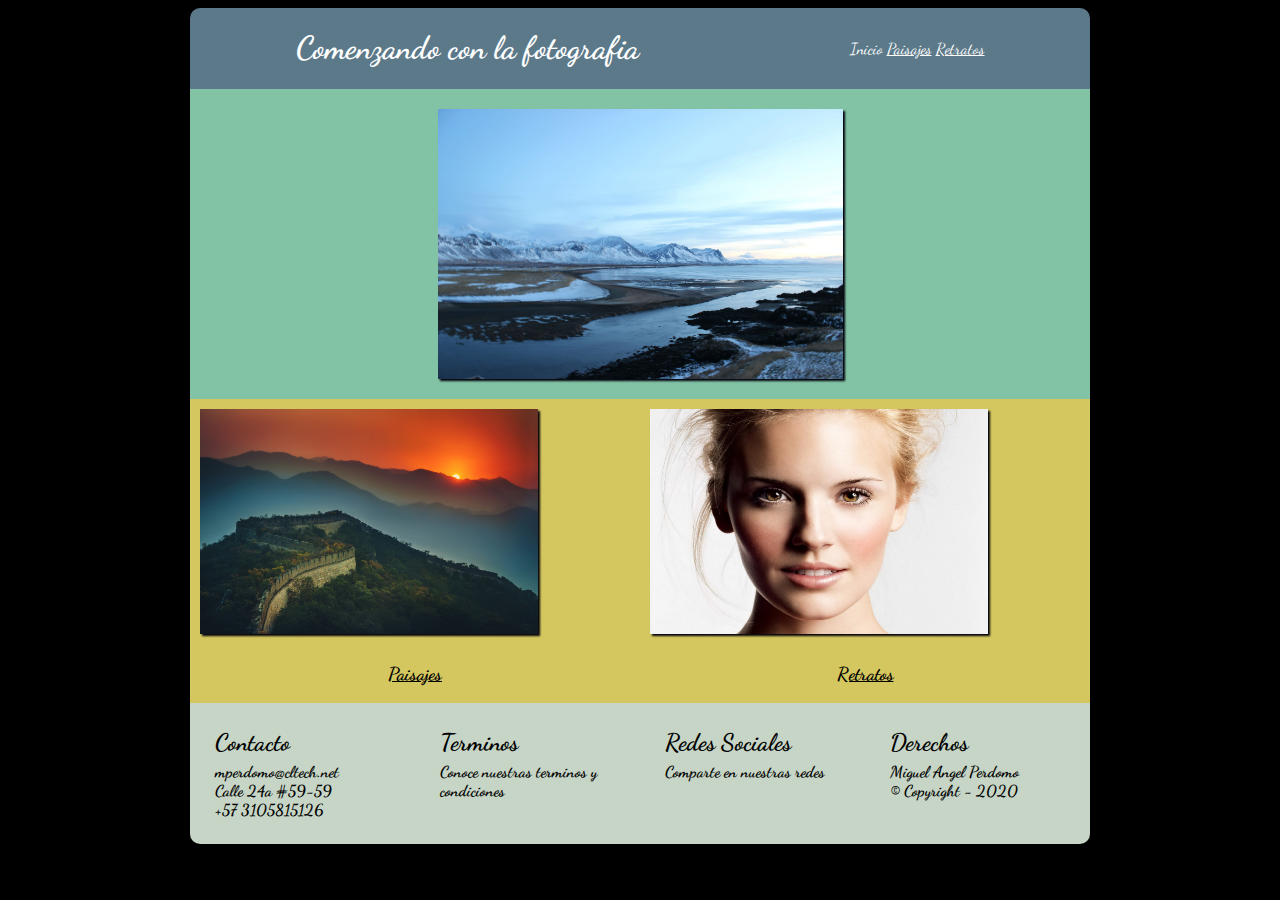
<file: Evaluacion Final/index.html>
<!DOCTYPE html>
<html>
  <head>
    <meta charset="utf-8">
    <link rel="stylesheet" href="css/estilos.css">
    <link href="https://fonts.googleapis.com/css?family=Dancing+Script" rel="stylesheet">
    <title></title>
  </head>
  <body>
    <div class="contenedor">
      <header>
        <nav class="titulo">
          <h1>Comenzando con la fotografia</h1>
        </nav>
        <nav class="menu">
          <a href="index.html" class="seleccion">Inicio</a>
          <a href="paisajes.html">Paisajes</a>
          <a href="retratos.html" >Retratos</a>
        </nav>
      </header>
      <div class="imagenCentral">
        <img src="img/imgCentral.jpg">
      </div>
      <div class="imagenSecundaria">
        <div class="imagenSecundariaDetalle">
          <img id="imgPaisaje" src="img/imgSecundaria1.jpg" alt="">
          <h3>
            <a href="paisajes.html">Paisajes</a>
          </h3>
        </div>
        <div class="imagenSecundariaDetalle">
          <img id="imgRetrato" src="img/imgSecundaria2.jpg" alt="">
          <h3>
            <a href="retratos.html">Retratos</a>
          </h3>
        </div>
      </div>
      <footer>
        <div>
          <h2 class="titleFooter">Contacto</h2>
          <h4 class="infoFooter">mperdomo@cltech.net<br>Calle 24a #59-59<br>+57 3105815126</h4>
        </div>
        <div>
          <h2 class="titleFooter">Terminos</h2>
          <h4 class="infoFooter">Conoce nuestras terminos y condiciones</h4>
        </div>
        <div>
          <h2 class="titleFooter">Redes Sociales</h2>
          <h4 class="infoFooter">Comparte en nuestras redes</h4>
        </div>
        <div>
          <h2 class="titleFooter">Derechos</h2>
          <h4 class="infoFooter">Miguel Angel Perdomo<br>&copy; Copyright - 2020</h4>
        </div>
      </footer>
    </div>
  </body>
</html>
</file>
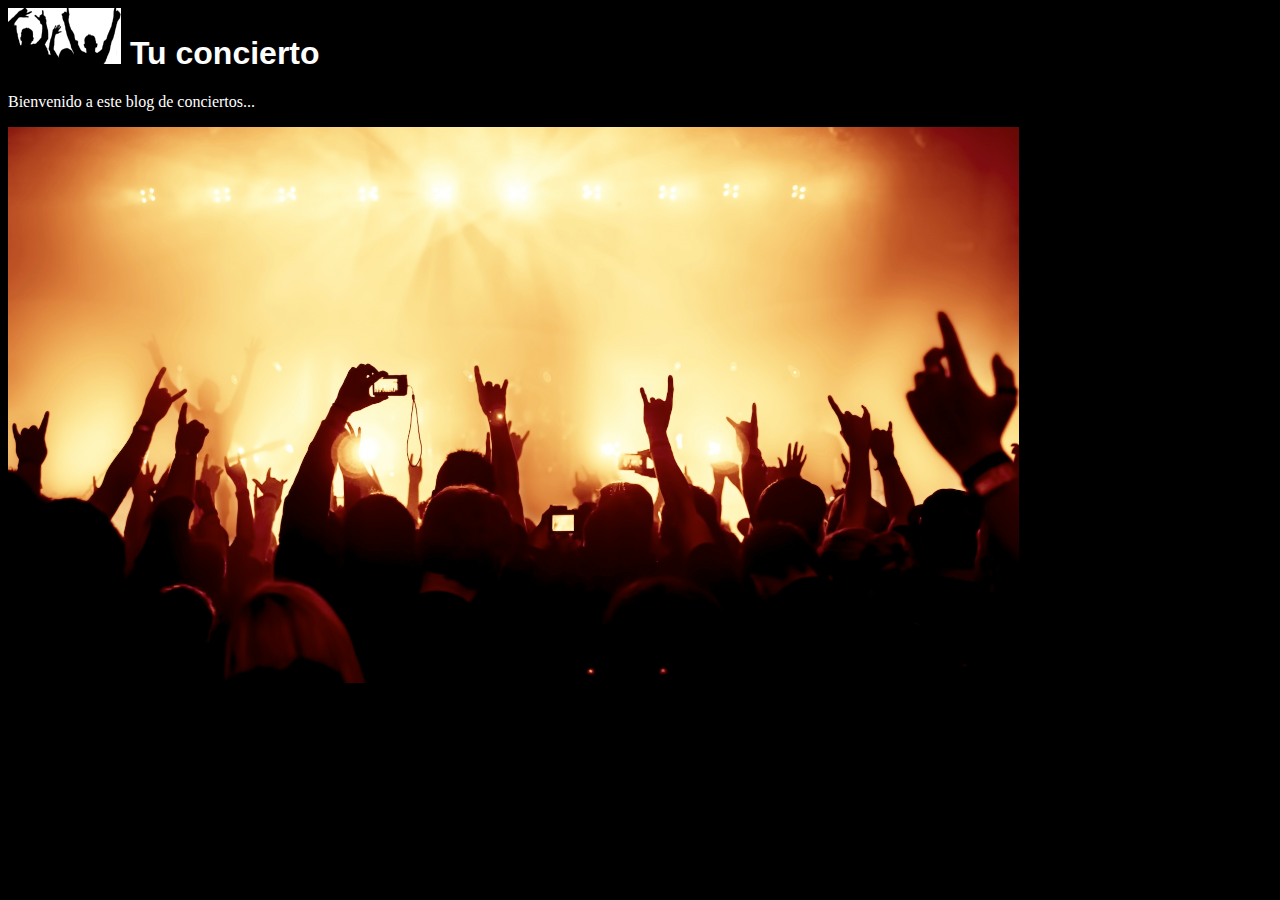
<file: Unidad 1 Introduccion/Leccion 2 Como funciona y sintaxis/Ejercicio 1/index.html>
<html>
	<head>
		<title>HTML Base</title>
		<link rel="stylesheet" href="css/estilos.css">
		<style>
			h1
			{
				font-family: arial;
			}
		</style>
	</head>
	<body>
		<h1 ><img style="background-color: white" src="images/concert_logo.png" alt="Logo"> Tu concierto</h1>
		<p>
			Bienvenido a este blog de conciertos...
		</p>
		<img style="width: 80%" src="images/concert.jpg" alt="Concierto" width="80%">
	</body>
</html>
</file>
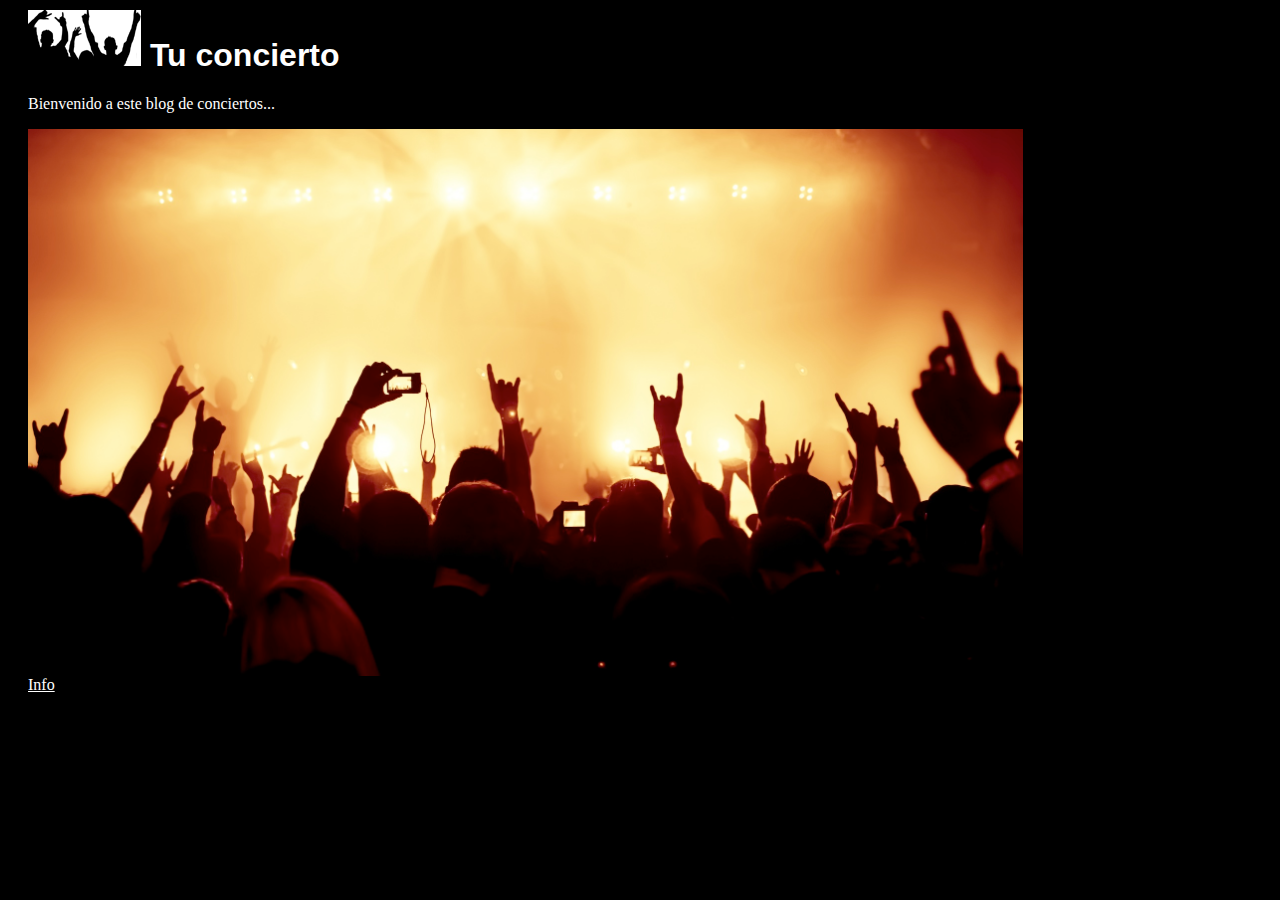
<file: Unidad 1 Introduccion/Leccion 2 Como funciona y sintaxis/Ejercicio 2/index.html>
<html>
	<head>
		<title>HTML Base</title>
		<link rel="stylesheet" href="stylesheets/styles.css">
	</head>
	<body>
		<div>
			<h1><img src="images/concert_logo.png" alt="Logo" style="background-color: white"> Tu concierto</h1>
			<p>
				Bienvenido a este blog de conciertos...
			</p>
			<img src="images/concert.jpg" alt="Concierto" style="width: 80%">
			<br>
			<a href="mailto:info@tuconcierto.com">Info</a>
		</div>
	</body>
</html>
</file>
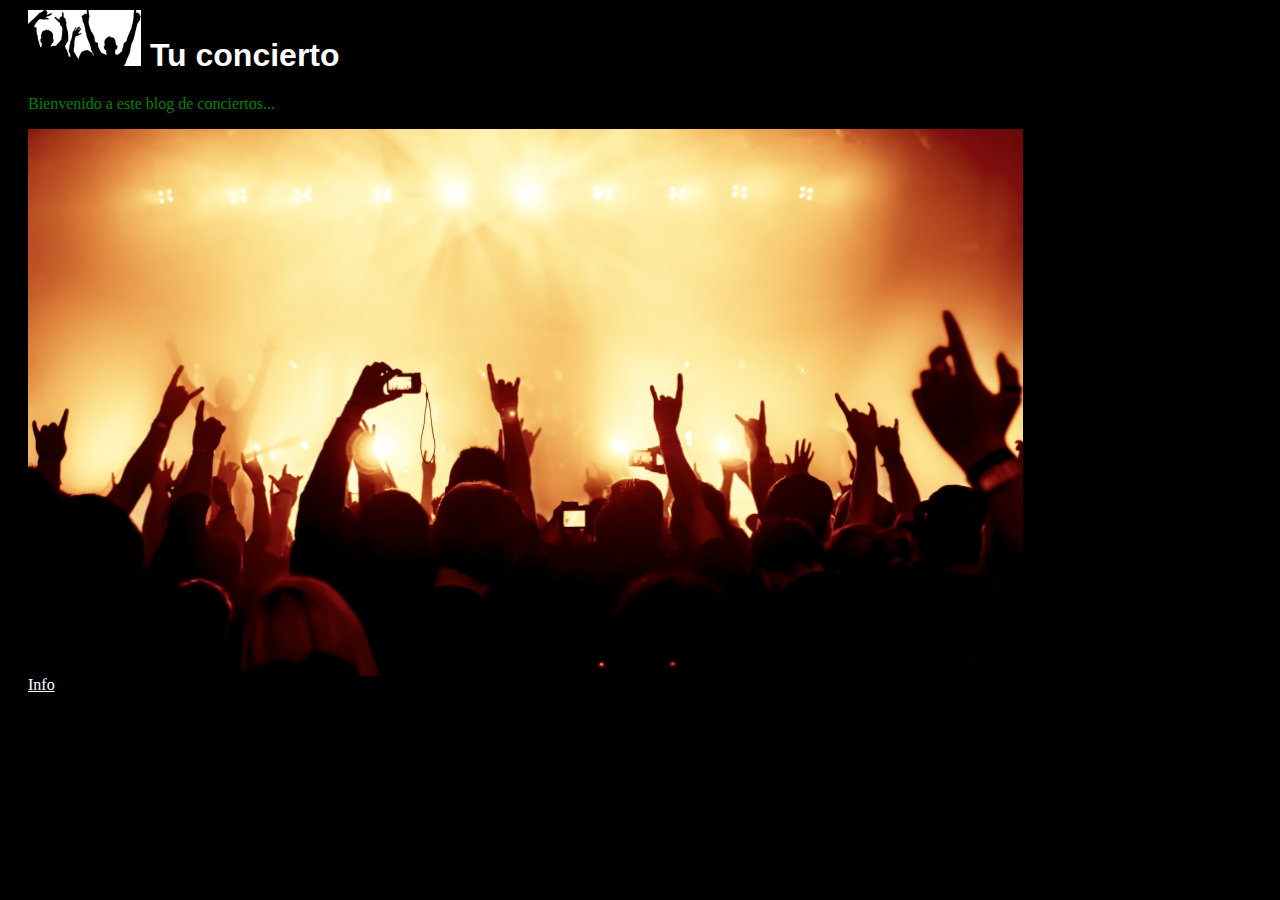
<file: Unidad 1 Introduccion/Leccion 2 Como funciona y sintaxis/Ejercicio 3/index.html>
<html>
	<head>
		<title>HTML Base</title>
		<link rel="stylesheet" href="css/estilos.css">
	</head>
	<body>
		<div>
			<h1><img src="images/concert_logo.png" alt="Logo" style="background-color: white"> Tu concierto</h1>
			<p>
				Bienvenido a este blog de conciertos...
			</p>
			<img src="images/concert.jpg" alt="Concierto" style="width: 80%">

			<br>
			<a href="mailto:info@tuconcierto.com">Info</a>
		</div>
	</body>
</html>
</file>
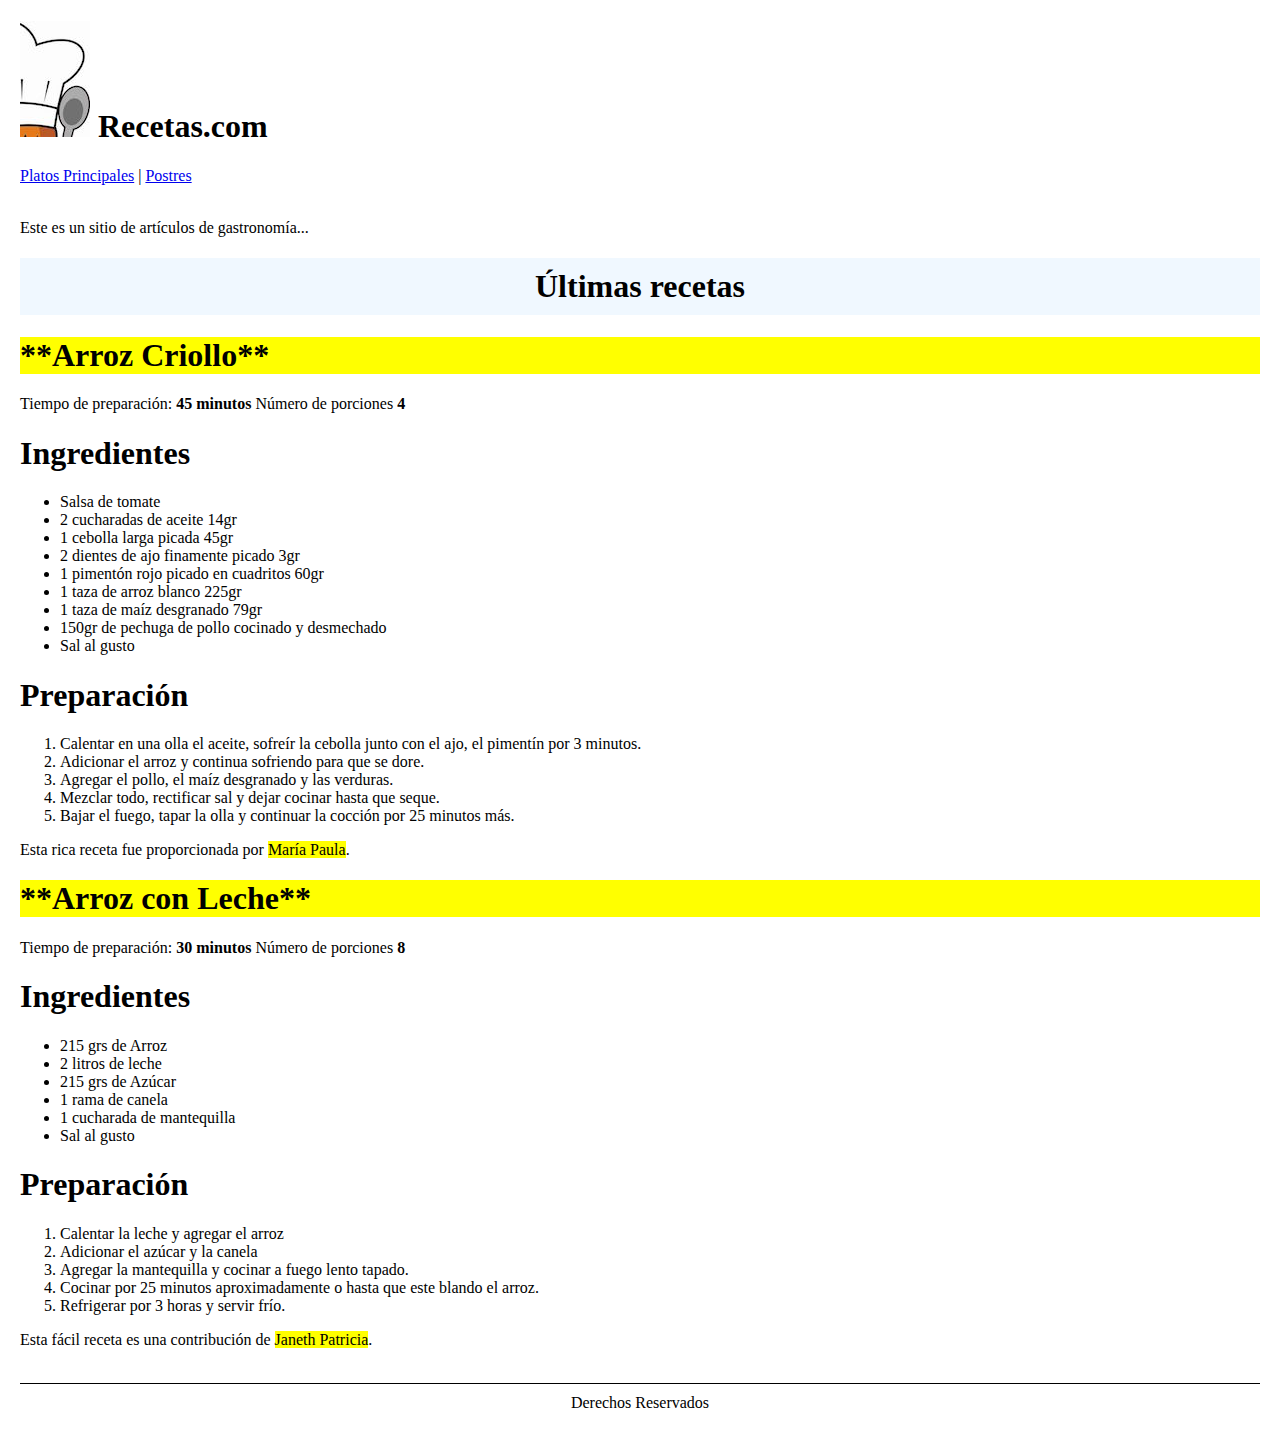
<file: Unidad 1 Introduccion/Leccion 3 Selectores/Ejercicio 1/index.html>
<!doctype html>
<html>
<head>
	<title>Recetas</title>
	<link rel="stylesheet" href="css/estilos.css">
</head>
<body>
<header>
	<h1>
		<img src="imagenes/recetas.jpg" alt=""> Recetas.com
	</h1>
</header>
<navbar id="menu-principal">
	<a href="platos_principales.html">Platos Principales</a>
	|
	<a href="postres.html">Postres</a>
</navbar>
<br>
<br>
<p>
	Este es un sitio de art&iacute;culos de gastronom&iacute;a...
</p>
<section>
	<h1 class="titulo">&Uacute;ltimas recetas</h1>
	<article>
		<h1 class="resaltado">**Arroz Criollo**</h1>
		<p>
			Tiempo de preparaci&oacute;n: <strong>45 minutos</strong>

			N&uacute;mero de porciones <strong>4</strong>
		<h1><strong>Ingredientes</strong> </h1>
		<ul>
			<li> Salsa de tomate </li>
			<li> 2 cucharadas de aceite 14gr </li>
			<li> 1 cebolla larga picada 45gr </li>
			<li> 2 dientes de ajo finamente picado 3gr </li>
			<li> 1 piment&oacute;n rojo picado en cuadritos 60gr </li>
			<li> 1 taza de arroz blanco 225gr </li>
			<li> 1 taza de ma&iacute;z desgranado 79gr </li>
			<li> 150gr de pechuga de pollo cocinado y desmechado </li>
			<li> Sal al gusto </li>
		</ul>

		<h1> <strong>Preparaci&oacute;n</strong></h1>
		<ol>
			<li> Calentar en una olla el aceite, sofre&iacute;r la cebolla junto con el ajo, el piment&iacute;n por 3 minutos. </li>
			<li> Adicionar el arroz y continua sofriendo para que se dore. </li>
			<li> Agregar el pollo, el ma&iacute;z desgranado y las verduras. </li>
			<li> Mezclar todo, rectificar sal y dejar cocinar hasta que seque. </li>
			<li> Bajar el fuego, tapar la olla y continuar la cocci&oacute;n por 25 minutos m&aacute;s. </li>
		</ol>
		</p>
		<p> Esta rica receta fue proporcionada por <span class="resaltado">Mar&iacute;a Paula</span>. </p>
	</article>
	<article>
		<p>
		<h1 class="resaltado">**Arroz con Leche**</h1>
		<p>
			Tiempo de preparaci&oacute;n: <strong>30 minutos</strong>

			N&uacute;mero de porciones <strong>8</strong>
		<h1><strong>Ingredientes</strong> </h1>
		<ul>
			<li> 215 grs de Arroz </li>
			<li> 2 litros de leche </li>
			<li> 215 grs de Azúcar </li>
			<li> 1 rama de canela </li>
			<li> 1 cucharada de mantequilla </li>
			<li> Sal al gusto </li>
		</ul>

		<h1> <strong>Preparaci&oacute;n</strong></h1>
		<ol>
			<li> Calentar la leche y agregar el arroz </li>
			<li> Adicionar el azúcar y la canela </li>
			<li> Agregar la mantequilla y cocinar a fuego lento tapado. </li>
			<li> Cocinar por 25 minutos aproximadamente o hasta que este blando el arroz. </li>
			<li> Refrigerar por 3 horas y servir frío. </li>
		</ol>
		</p>
		<p> Esta f&aacute;cil receta es una contribuci&oacute;n de <span class="resaltado">Janeth Patricia</span>. </p>
		</p>
	</article>
</section>
<br>
<footer>
	Derechos Reservados
</footer>
</body>
</html>
</file>
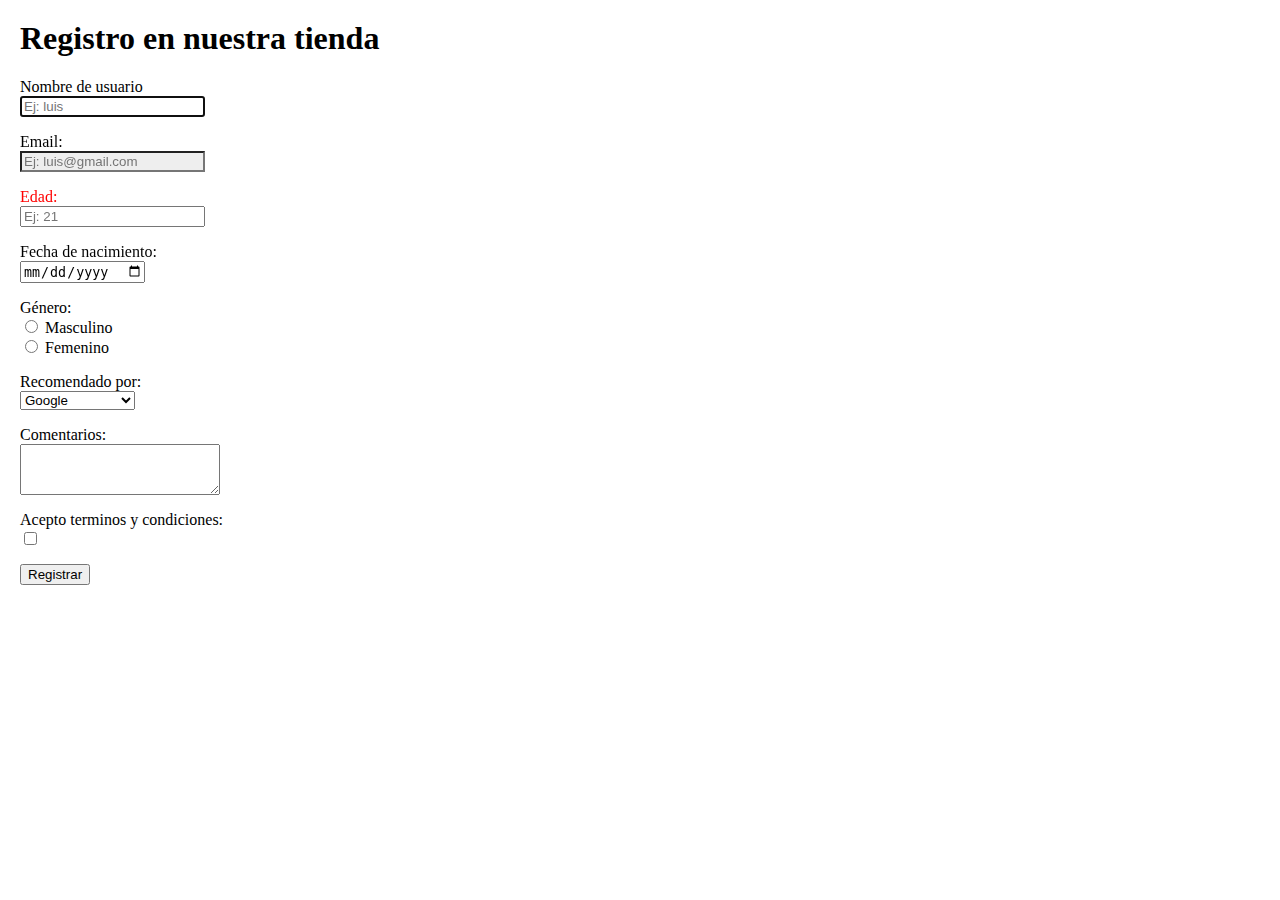
<file: Unidad 1 Introduccion/Leccion 3 Selectores/Ejercicio 2/index.html>
<html>
<head>
	<title>HTML Base</title>
	<link rel="stylesheet" href="css/estilos.css">
</head>
<body>
<h1>Registro en nuestra tienda</h1>
<form action="">
	<p>
		<label for="username">Nombre de usuario</label>
		<br>
		<input type="text" name="username" placeholder="Ej: luis" autofocus required>
	</p>
	<p>
		<label for="email">Email: </label>
		<br>
		<input type="email" name="email" placeholder="Ej: luis@gmail.com" required>
	</p>
	<p>
		<label for="age">Edad: </label>
		<br>
		<input type="number" name="age" placeholder="Ej: 21" required>
	</p>
	<p>
		<label for="dob">Fecha de nacimiento: </label>
		<br>
		<input type="date" name="dob" placeholder="Ej: 21" >
	</p>
	<p>
		<label for="genre">G&eacute;nero: </label>
		<br>
		<input type="radio" name="genre"> Masculino
		<br>
		<input type="radio" name="genre"> Femenino
	</p>
	<p>
		<label for="recommend">Recomendado por: </label>
		<br>
		<select name="recommend">
			<option value="1">Google</option>
			<option value="1">Amigo</option>
			<option value="1">Redes Sociales</option>
		</select>
	</p>
	<p>
		<label for="comment">Comentarios: </label>
		<br>
		<textarea name="comment" id="" cols="30" rows="3"></textarea>
	</p>

	<p>
		<label for="accept">Acepto terminos y condiciones: </label>
		<br>
		<input type="checkbox" name="accept">
	</p>

	<p>
		<input type="submit" value="Registrar">
	</p>
</form>

</body>
</html>
</file>
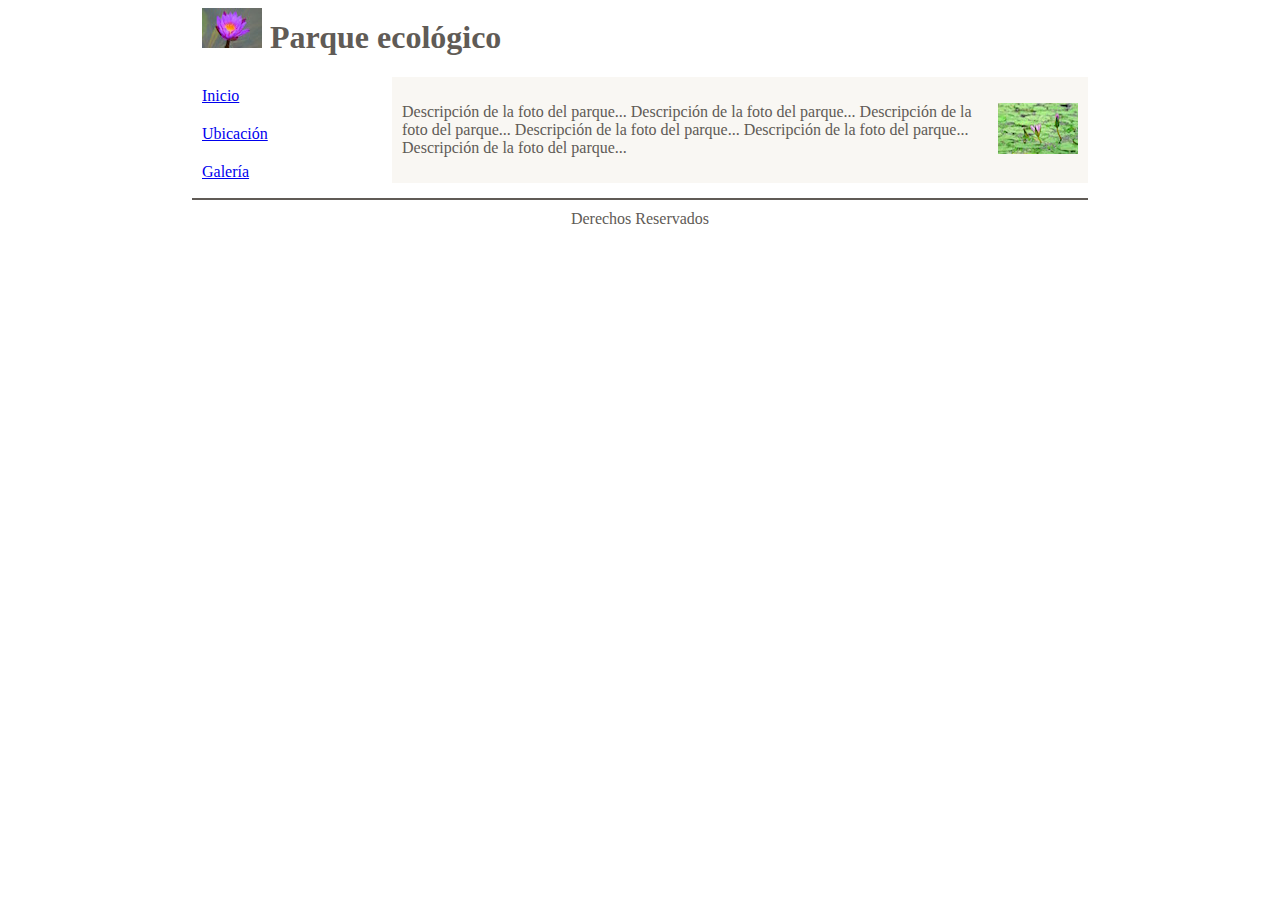
<file: Unidad 2 Propiedades CSS/Leccion 2 Flujo y posicionamiento de cajas/Ejercicio 1/index.html>
<html>
<head>
	<title>Parque</title>
	<link rel="stylesheet" href="css/estilos.css">
</head>
<body>
<header>
	<h1>
		<img src="imagenes/imagen1.jpg" alt=""> Parque ecol&oacute;gico
	</h1>
</header>
<navbar id="menu-principal">
	<ul>
		<li><a href="#">Inicio</a></li>
		<li><a href="#">Ubicaci&oacute;n</a></li>
		<li><a href="#">Galer&iacute;a</a></li>
	</ul>
</navbar>
<section id="contenido">

	<p>
		<img src="imagenes/imagen2.jpg" alt="">
		Descripci&oacute;n de la foto del parque...
		Descripci&oacute;n de la foto del parque...
		Descripci&oacute;n de la foto del parque...
		Descripci&oacute;n de la foto del parque...
		Descripci&oacute;n de la foto del parque...
		Descripci&oacute;n de la foto del parque...
	</p>

</section>

<footer>
	Derechos Reservados
</footer>
</body>
</html>
</file>
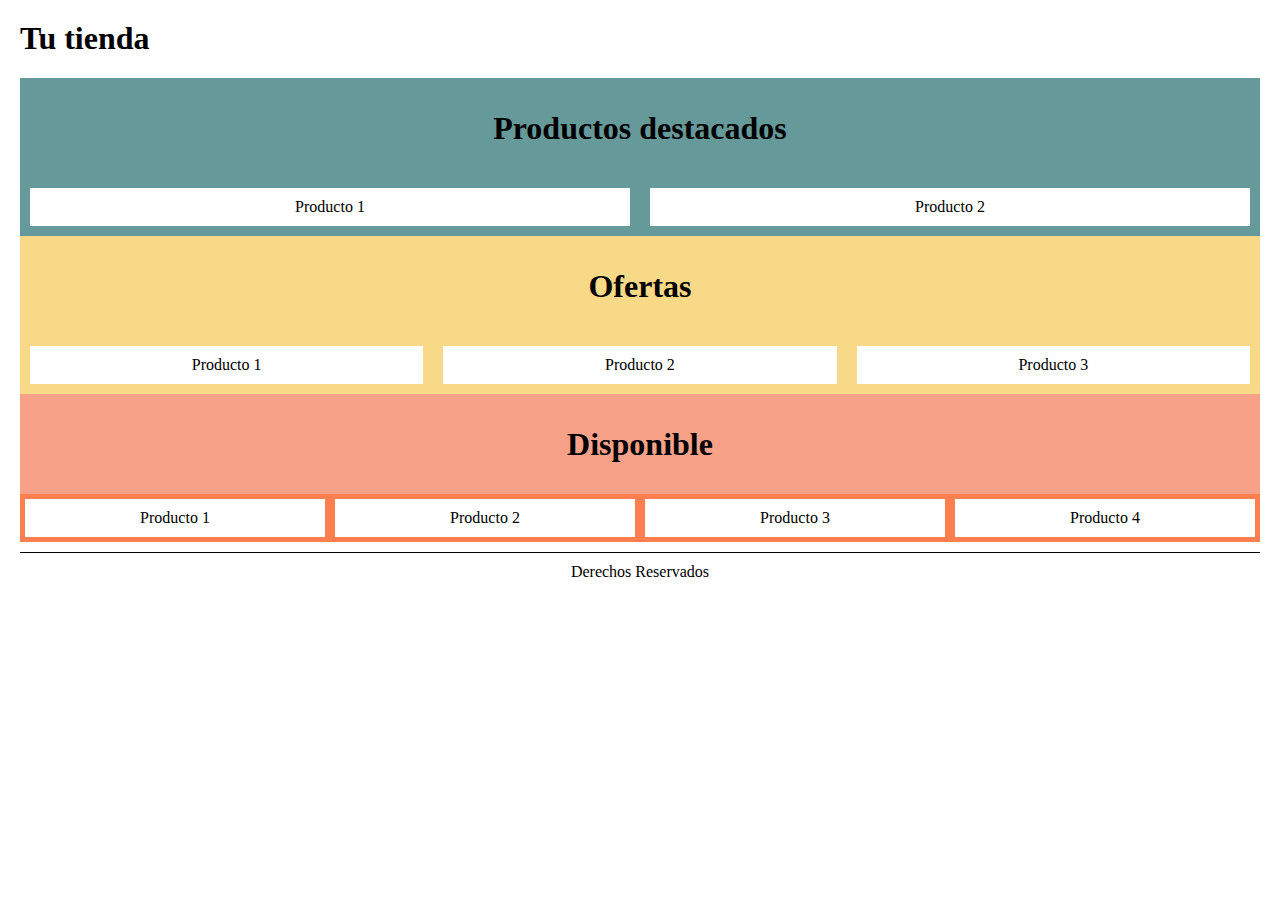
<file: Unidad 2 Propiedades CSS/Leccion 2 Flujo y posicionamiento de cajas/Ejercicio 2/index.html>
<html>
<head>
	<title>Tienda</title>
	<link rel="stylesheet" href="css/estilos.css">
</head>
<body>
<header>
	<h1>
		Tu tienda
	</h1>
</header>
<section id="contenido">
	<section id="destacados">
		<h1>Productos destacados</h1>
		<div class="contenedor">
			<div>
				Producto 1
			</div>
			<div>
				Producto 2
			</div>
		</div>
	</section>
	<section id="ofertas">
		<h1>Ofertas</h1>
		<div class="contenedor">
			<div>
				Producto 1
			</div>
			<div>
				Producto 2
			</div>
			<div>
				Producto 3
			</div>
		</div>
	</section>
	<section id="disponible">
		<h1>Disponible</h1>
		<div class="contenedor">
			<div>
				Producto 1
			</div>
			<div>
				Producto 2
			</div>
			<div>
				Producto 3
			</div>
			<div>
				Producto 4
			</div>

		</div>
	</section>
</section>
<footer>
	Derechos Reservados
</footer>
</body>
</html>
</file>
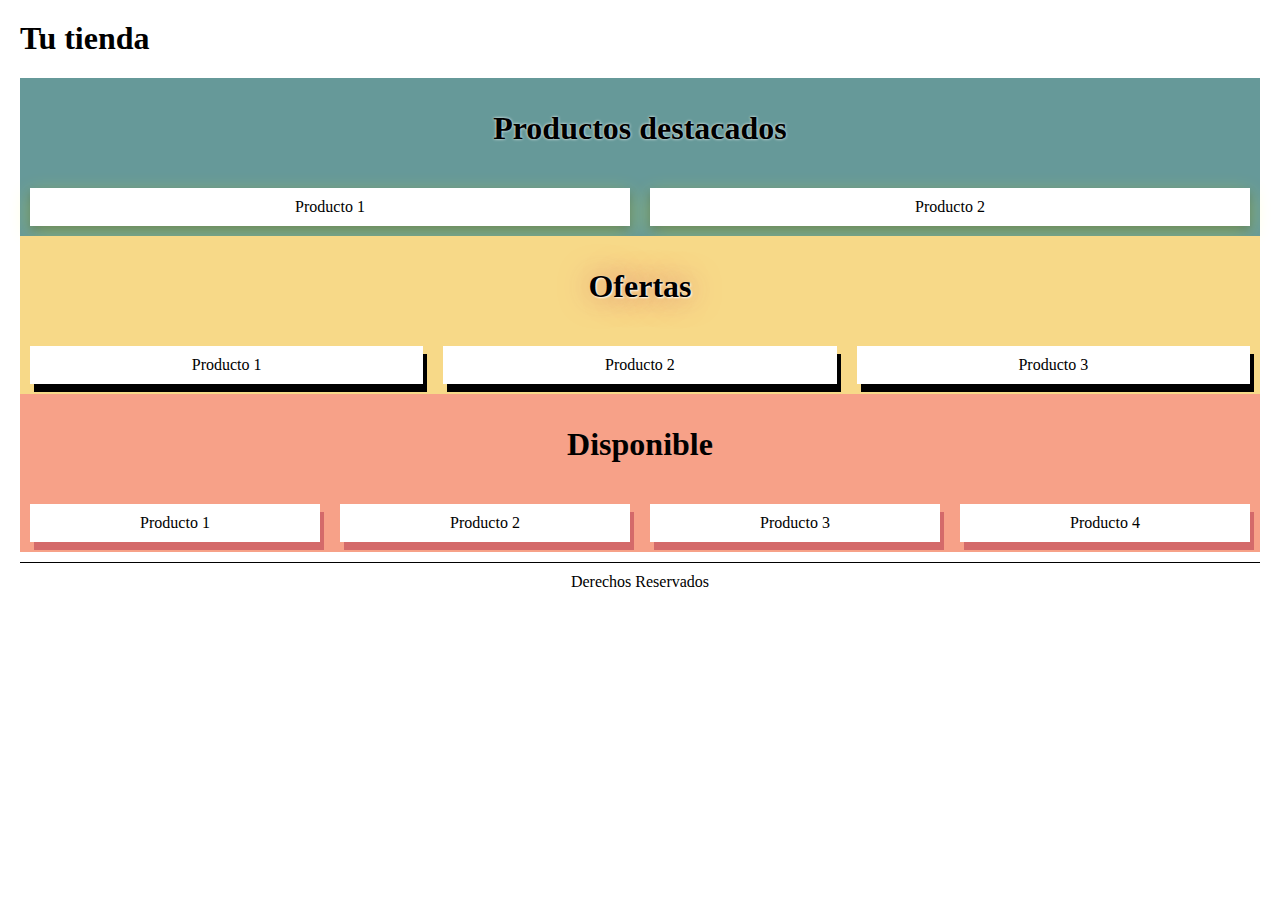
<file: Unidad 2 Propiedades CSS/Leccion 3 Propiedades de texto y de fuente/Ejercicio 2/index.html>
<html>
<head>
	<title>Tienda</title>
	<link rel="stylesheet" href="css/estilos.css">
</head>
<body>
<header>
	<h1>
		Tu tienda
	</h1>
</header>
<section id="contenido">
	<section id="destacados">
		<h1>Productos destacados</h1>
		<div class="contenedor">
			<div>
				Producto 1
			</div>
			<div>
				Producto 2
			</div>
		</div>
	</section>
	<section id="ofertas">
		<h1>Ofertas</h1>
		<div class="contenedor">
			<div>
				Producto 1
			</div>
			<div>
				Producto 2
			</div>
			<div>
				Producto 3
			</div>
		</div>
	</section>
	<section id="disponible">
		<h1>Disponible</h1>
		<div class="contenedor">
			<div>
				Producto 1
			</div>
			<div>
				Producto 2
			</div>
			<div>
				Producto 3
			</div>
			<div>
				Producto 4
			</div>
		</div>
	</section>
</section>
<footer>
	Derechos Reservados
</footer>
</body>
</html>
</file>
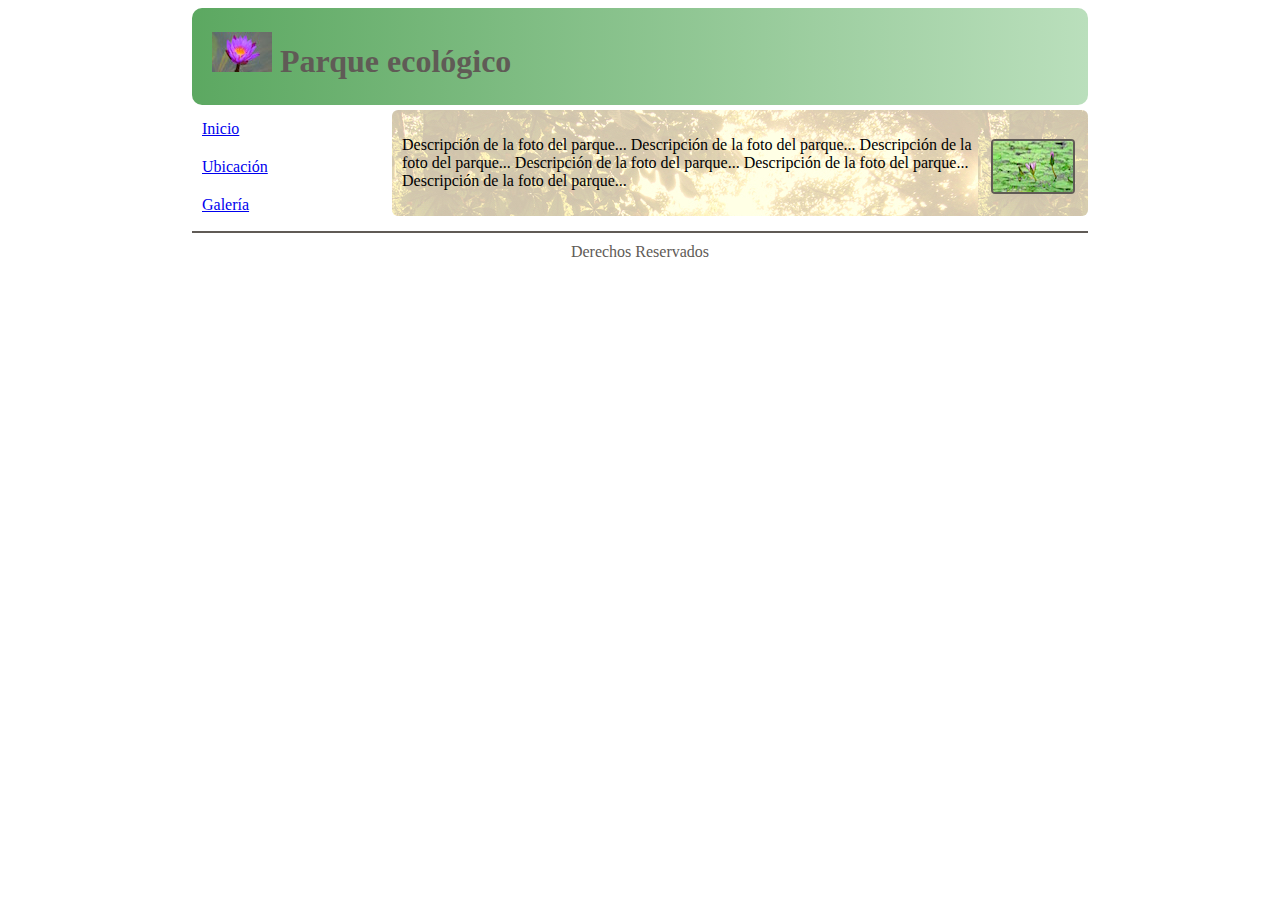
<file: Unidad 2 Propiedades CSS/Leccion 4 Propiedades de visualizacion y organizacion/Ejercicio 1 Solucion/index.html>
<html>
<head>
	<title>Parque</title>
	<link rel="stylesheet" href="css/estilos.css">
</head>
<body>
<header>
	<h1>
		<img src="imagenes/imagen1.jpg" alt=""> Parque ecol&oacute;gico
	</h1>
</header>
<navbar id="menu-principal">
	<ul>
		<li><a href="#">Inicio</a></li>
		<li><a href="#">Ubicaci&oacute;n</a></li>
		<li><a href="#">Galer&iacute;a</a></li>
	</ul>
</navbar>
<section id="contenido">

	<p>
		<img src="imagenes/imagen2.jpg" alt="">
		Descripci&oacute;n de la foto del parque...
		Descripci&oacute;n de la foto del parque...
		Descripci&oacute;n de la foto del parque...
		Descripci&oacute;n de la foto del parque...
		Descripci&oacute;n de la foto del parque...
		Descripci&oacute;n de la foto del parque...
	</p>

</section>

<footer>
	Derechos Reservados
</footer>
</body>
</html>
</file>
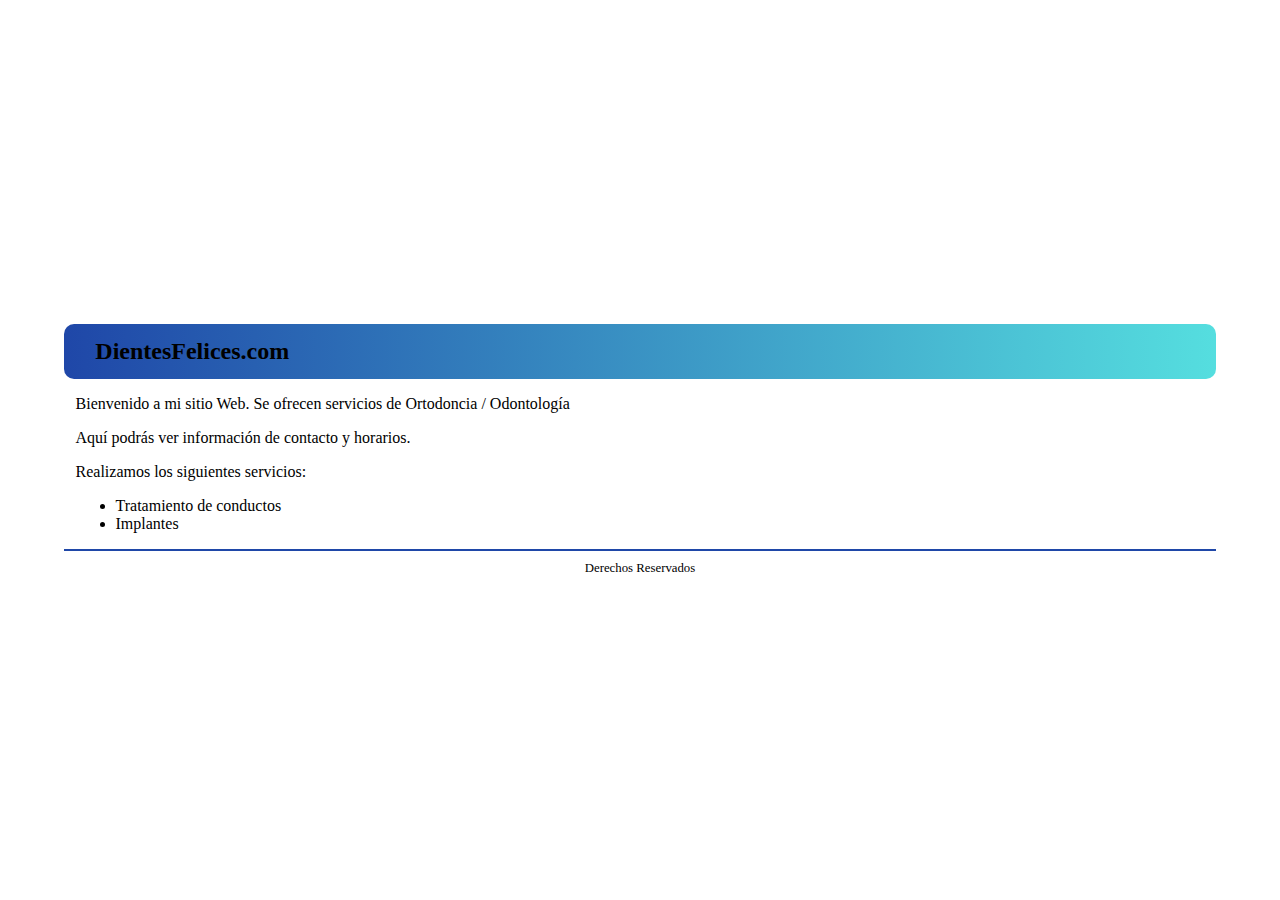
<file: Unidad 3 CSS adaptativo/Leccion 1 Diseño web adaptativo/Ejercicio 1/index.html>
<html>
<head>
	<title>DientesFelices</title>
	<link rel="stylesheet" href="css/estilos.css">
	<meta charset="utf-8">
</head>
<body>
<header>
	<h1>
		DientesFelices.com
	</h1>
</header>
<section id="contenido">
	<p>Bienvenido a mi sitio Web. Se ofrecen servicios de Ortodoncia / Odontología</p>
	<p>Aquí podrás ver información de contacto y horarios.</p>
	<p>
		Realizamos los siguientes servicios:
		<ul>
	<li>Tratamiento de conductos</li>
	<li>Implantes</li>
</ul>
	</p>
</section>

<footer>
	Derechos Reservados
</footer>
</body>
</html>
</file>
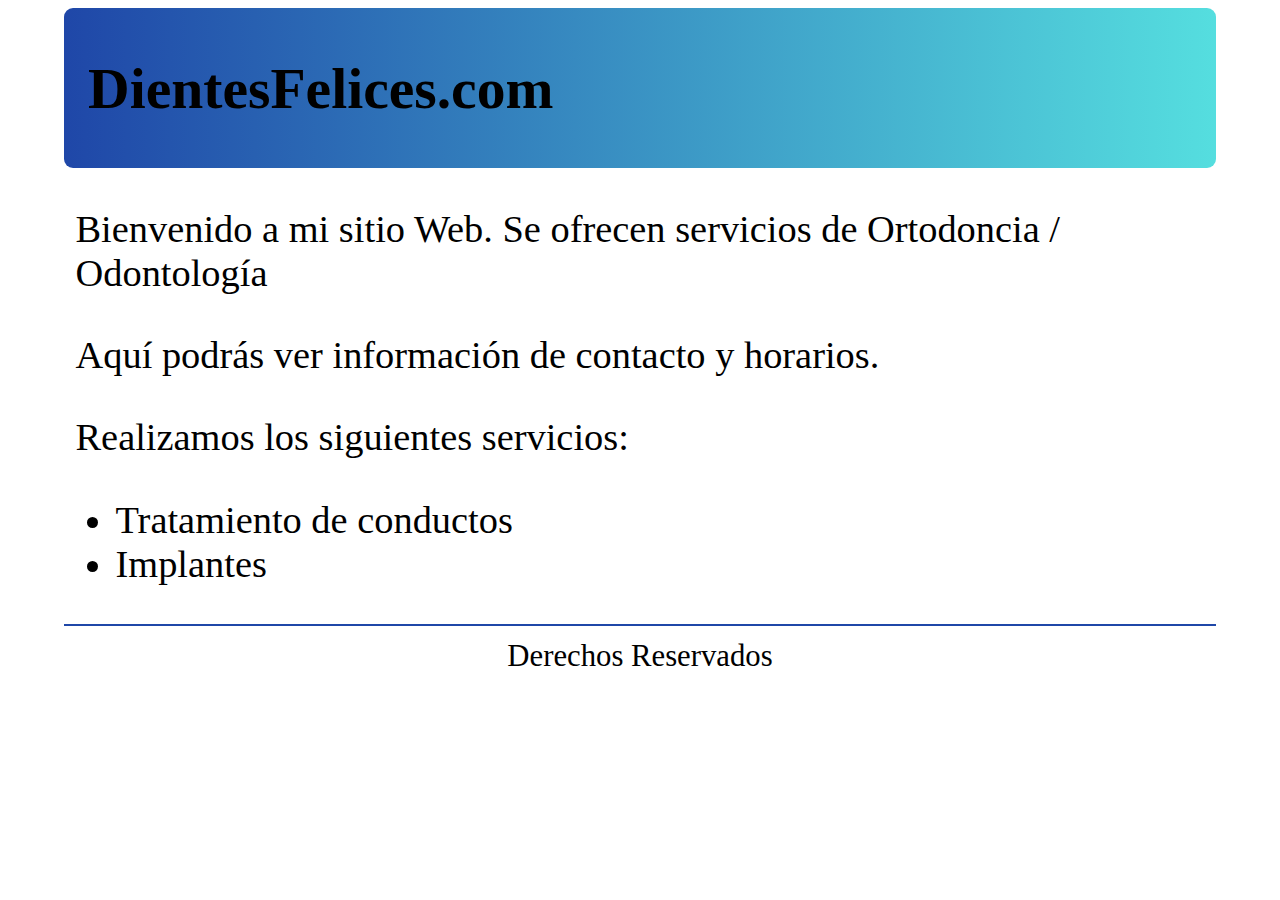
<file: Unidad 3 CSS adaptativo/Leccion 2 Uso del viewport/Ejercicio 1/index.html>
<html>
<head>
	<title>DientesFelices</title>
	<link rel="stylesheet" href="css/estilos.css">
	<meta charset="utf-8">
	<meta name="viewport" content="width=device-width, initial-scale=1.0">
</head>
<body>
<header>
	<h1>
		DientesFelices.com
	</h1>
</header>
<section id="contenido">
	<p>Bienvenido a mi sitio Web. Se ofrecen servicios de Ortodoncia / Odontología</p>
	<p>Aquí podrás ver información de contacto y horarios.</p>
	<p>
		Realizamos los siguientes servicios:
		<ul>
	<li>Tratamiento de conductos</li>
	<li>Implantes</li>
</ul>
	</p>
</section>

<footer>
	Derechos Reservados
</footer>
</body>
</html>
</file>
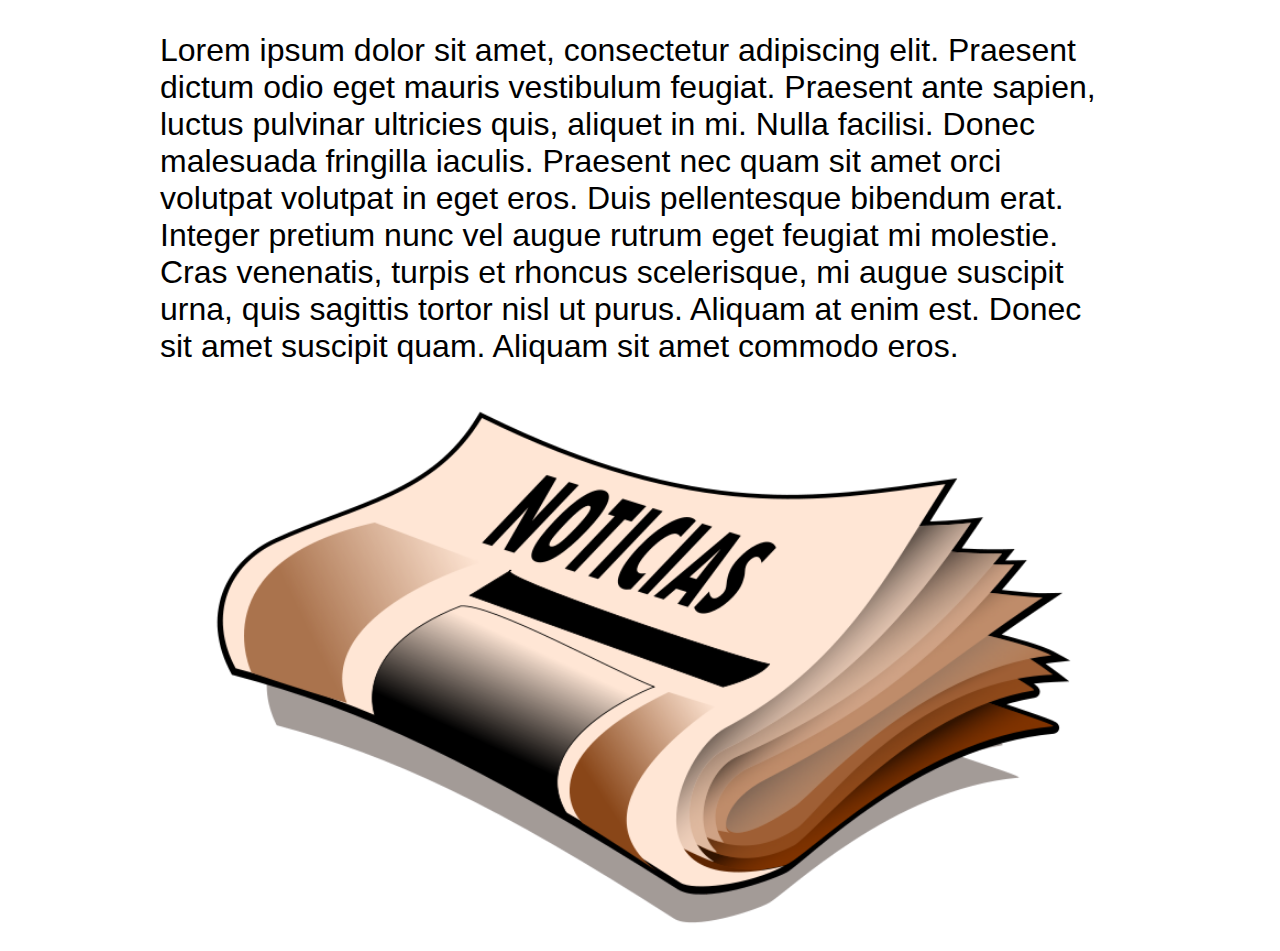
<file: Unidad 3 CSS adaptativo/Leccion 5 Patrones de Diseño/1. Tiny Tweaks/index.html>
<!DOCTYPE html>
<html>
    <head>
         <meta charset="utf-8">
         <title>Demostración</title>
         <link href="css/estilos.css" type="text/css" rel="stylesheet">
         <meta name="viewport" content="width=device-width,user-scalable=no">
    </head>
    <body class="cuerpo">
        
        <section class="seccion">

            <p class="texto">
                Lorem ipsum dolor sit amet, consectetur adipiscing elit. Praesent dictum odio eget mauris vestibulum feugiat. Praesent ante sapien, luctus pulvinar ultricies quis, aliquet in mi. Nulla facilisi. Donec malesuada fringilla iaculis. Praesent nec quam sit amet orci volutpat volutpat in eget eros. Duis pellentesque bibendum erat. Integer pretium nunc vel augue rutrum eget feugiat mi molestie. Cras venenatis, turpis et rhoncus scelerisque, mi augue suscipit urna, quis sagittis tortor nisl ut purus. Aliquam at enim est. Donec sit amet suscipit quam. Aliquam sit amet commodo eros.
            </p>
            <p>
                <figure>
                    <img src="image/periodico.png" alt="Noticias" class="imagen">
                </figure>
            </p>

        </section>

    </body>
</html>
</file>
<file: Evaluacion Final/css/estilos.css>
header{
background-color: #5b7989;
border-radius: 10px 10px 0 0;
display: flex;
flex-direction: row;
}

body {
  background-color: black;
  font-family: 'Dancing Script', cursive;
  color: white;
  text-align: -webkit-center;
}

footer{
background-color: #C6d5c5;
border-radius: 0 0 10px 10px;
display: flex;
flex-direction: row;
}

footer div {
  text-align: left;
  padding: 10px;
  margin: 10px;
  color: black;
  width: 25%;
}

footer div .titleFooter, .infoFooter {
  margin: 5px;
}

header li{
list-style-type:none;
display: inline;
}

header a,header a:visited,header a:link{
color: white;

}
.titulo,.menu{
margin: auto;
}
.seleccion{
text-decoration: none;
}

.imagenCentral {
  background-color: #82c3a6;
  padding: 20px 0px 20px 0px;
}

.imagenSecundaria {
  background-color: #d5c75f;
  display: flex;
  flex-direction: row;
}

.imagenCentral img {
  width: 45%;
  height: auto;
  display: block;
  box-shadow: 2px 2px 2px #02010a;
}

#imgPaisaje:hover {
  box-shadow: #82c3a6;
  border: 2px;
  -webkit-transform: rotate(10deg);
  -webkit-transition-duration: 1s;
}

#imgRetrato:hover {
  box-shadow: #82c3a6;
  border: 2px;
  -webkit-transform: translate(5px, 20px);
  -webkit-transition-duration: 1s;

}

.contenedor {
  animation-duration: 1s;
  animation-name: slidein;
}

@-webkit-keyframes slidein {
  0% {
    margin-top: 150%;
  }
  60% {
    margin-top: -5%;
  }
  100% {
    margin-top: 0%;
  }
}

.imagenSecundariaDetalle {
  display: flex;
  flex-direction: column;

}

.imagenSecundariaDetalle img {
  width: 75%;
  height: auto;
  text-align: center;
  margin: 10px;
  box-shadow: 2px 2px 2px #02010a;
}

.imagenSecundariaDetalle h3 a {
  color: black;
  margin-top: 5px;
}

.galeriaContenedor {
  background-color: #d5c75f;
  display: flex;
  flex-direction: row;
}

.galeriaDetalle {
  display: flex;
  flex-direction: column;

}

.galeriaDetalle img {
  width: 80%;
  height: auto;
  text-align: center;
  margin: 10px;
  box-shadow: 2px 2px 2px #02010a;
}

.par {
  -webkit-filter:grayscale(100%);
  filter: grayscale(100%);
}

.imagenGaleria1 {
  -webkit-filter:blur(10px);
  filter: blur(10px);
}

.imagenGaleria3 {
  -webkit-filter:sepia(90%);
  filter: sepia(90%);
}

@media (max-width:900px) {
  header{
    display: flex;
    flex-direction: column;
    text-align: center;
  }

  footer {
    display: flex;
    flex-direction: column;
    text-align: center;
  }

  footer div {
    width: 100%;
    text-align: center;
  }

  .contenedor {
    width: 100%;
    text-align: -webkit-center;
  }

  .imagenSecundaria {
    width: 100%;
    display: flex;
    flex-direction: column;
  }

  .menu{
    padding-bottom: 20px;
  }

  .galeriaContenedor {
    width: 100%;
    display: flex;
    flex-direction: column;
  }

}

@media screen and (min-width: 900px){

	.contenedor
	{
		width: 900px;
    text-align: -webkit-center;
	}

}
</file>
<file: Unidad 1 Introduccion/Leccion 2 Como funciona y sintaxis/Ejercicio 1/css/estilos.css>
body {
  background-color: black;
  color: white;
  font-family: verdana;
}
</file>
<file: Unidad 1 Introduccion/Leccion 2 Como funciona y sintaxis/Ejercicio 2/stylesheets/styles.css>
body{
	background-color: black;
	color: white;
	font-family: Verdana;
}

h1 {
	font-family: Arial;
}

div {
	margin-top: 10px;
	margin-left: 20px;
}

a {
	color: white;
}
</file>
<file: Unidad 1 Introduccion/Leccion 2 Como funciona y sintaxis/Ejercicio 3/css/estilos.css>
body{
	background-color: black;
	color: white !important;
	font-family: Verdana;
}

h1 {
	font-family: Arial;
}

a {
	color: inherit;
}

div{
	margin-top: 10px;
	margin-left: 20px;
}

body{
color: red;
}

p {
	color: blue;
}

body p{
color: green;
}
</file>
<file: Unidad 1 Introduccion/Leccion 3 Selectores/Ejercicio 1/css/estilos.css>
body {
  margin: 20px;
  font-family: verdana;
}

.resaltado {
  background-color: yellow;
}

#menu-principal {
  padding: 10px 0px;
}

.titulo {
  background-color: aliceblue;
  text-align: center;
  padding: 10px;
}

footer {

  border-top: 1px solid black;
  padding-top: 10px;
  text-align: center;
}
</file>
<file: Unidad 1 Introduccion/Leccion 3 Selectores/Ejercicio 2/css/estilos.css>
p > textarea{
	width: 200px;
}

body {
  margin: 20px;
  font-family: verdana;
}

input[name^=email]{
	background-color: #eeeeee;
}

p:nth-child(3) {
	color: red;
}

p, label{
	font-family: Tahoma;
}
</file>
<file: Unidad 2 Propiedades CSS/Leccion 2 Flujo y posicionamiento de cajas/Ejercicio 1/css/estilos.css>
body {
	margin-left: 15%;
	font-family: Verdana;
	width: 70%;
	color: #605B56;
}

header h1{
	padding-left: 10px;
}


#contenido {
	padding: 10px;
	background-color: F9F7F3;
	margin-left: 200px;
}

#contenido p img {
	float: right;
}

footer {
	clear: both;
	border-top: solid 2px #605B56;
	padding-top: 10px;
	margin-top: 15px;
	text-align: center;
}

#menu-principal ul {
	float: left;
	width: 200px;
	padding: 0;
	margin: 0;
}

#menu-principal ul li {
	list-style-type: none;
	padding: 10px;
}
</file>
<file: Unidad 2 Propiedades CSS/Leccion 2 Flujo y posicionamiento de cajas/Ejercicio 2/css/estilos.css>
body {
	margin: 20px;
}

#destacados {
	background-color: #669999;
}

#ofertas {
	background-color: #F7D988;
}

#disponible {
	background-color: #F7A188;
}

#contenido > section > h1 {
	padding: 10px;
	text-align: center;
}

#contenido{
	display: flex;
	flex-direction: column;
}

footer {
	margin-top: 10px;
	border-top: solid 1px black;
	padding-top: 10px;
	text-align: center;
}

.contenedor{
	display:flex;
	flex-direction: row;
}

#destacados .contenedor > div {
text-align: center;
padding: 10px;
margin: 10px;
background-color: white;
width: 50%;
}

#ofertas .contenedor > div {
text-align: center;
padding: 10px;
margin: 10px;
background-color: white;
width: 33.3%;
}

#disponible .contenedor > div {
text-align: center;
padding: 10px;
border: solid 5px coral;
background-color: white;
width: 25%;
}
</file>
<file: Unidad 2 Propiedades CSS/Leccion 3 Propiedades de texto y de fuente/Ejercicio 2/css/estilos.css>
body {
	margin: 20px;
}

#contenido {
	display: flex;
	flex-direction: column;
}

#destacados {
	background-color: #669999;
}

#ofertas {
	background-color: #F7D988;
}

#disponible {
	background-color: #F7A188;
}

#contenido > section > h1 {
	padding: 10px;
	text-align: center;
}

footer {
	margin-top: 10px;
	border-top: solid 1px black;
	padding-top: 10px;
	text-align: center;
}

.contenedor {
	display: flex;
	flex-direction: row;
}

#destacados .contenedor > div {
	text-align: center;
	padding: 10px;
	margin: 10px;
	background-color: white;
	width: 50%;
	box-shadow: 0 4px 8px 0 rgba(0, 0, 0, 0.2), 0 6px 20px 0 rgba(255, 255, 0, 0.3);
}

#ofertas .contenedor > div {
	text-align: center;
	padding: 10px;
	margin: 10px;
	background-color: white;
	width: 33.3%;
	box-shadow: 4px 8px;
}

#disponible .contenedor > div {
	text-align: center;
	padding: 10px;
	background-color: white;
	width: 25%;
	margin: 10px;
	box-shadow: 4px 8px #D46A6A;
}

#destacados > h1 {
	text-shadow: 0 0 3px white;
}

#ofertas > h1 {
	text-shadow: 1px 1px 2px white, 0 0 30px #D46A6A;
}
</file>
<file: Unidad 2 Propiedades CSS/Leccion 4 Propiedades de visualizacion y organizacion/Ejercicio 1 Solucion/css/estilos.css>
body {
	margin-left: 15%;
	font-family: Verdana;
	width: 70%;
	color: #605B56;
}

header{
	padding: 3px 10px;
	margin-bottom: 5px;
	background: -webkit-linear-gradient(left, #5CA861 , #BADFBC); /* For Safari 5.1 to 6.0 */
	background: -o-linear-gradient(right, #5CA861 , #BADFBC); /* For Opera 11.1 to 12.0 */
	background: -moz-linear-gradient(right, #5CA861 , #BADFBC); /* For Firefox 3.6 to 15 */
	background: linear-gradient(to right, #5CA861 , #BADFBC); /* Standard syntax */
	border-radius: 10px;
}

header h1{
	padding-left: 10px;
}

#menu-principal ul {
	float: left;
	width: 200px;
	padding: 0;
	margin: 0;
}

#menu-principal ul li {
	padding: 10px;
	list-style-type: none;
}

#contenido {
	background-image: url(../imagenes/imagen3.jpg);
	margin-left: 200px;
	padding: 10px;
	color: black;
	border-radius: 6px;
}

footer {
	clear: both;
	border-top: solid 2px #605B56;
	padding-top: 10px;
	margin-top: 15px;
	text-align: center;
}

#contenido p img {
	float: right;
	border: solid 2px #605B56;
	margin: 3px;
	border-radius: 4px;
}
</file>
<file: Unidad 3 CSS adaptativo/Leccion 1 Diseño web adaptativo/Ejercicio 1/css/estilos.css>
body {
	font-family: Verdana;
	width: 90%;
	margin-left: 5%;
	align-content: center;
}

header {
	padding: 3px 10px;
	margin-bottom: 5px;
	background: -webkit-linear-gradient(left, #1f47a8, #55dedf); /* For Safari 5.1 to 6.0 */
	background: -o-linear-gradient(right, #1f47a8, #55dedf); /* For Opera 11.1 to 12.0 */
	background: -moz-linear-gradient(right, #1f47a8, #55dedf); /* For Firefox 3.6 to 15 */
	background: linear-gradient(to right, #1f47a8, #55dedf); /* Standard syntax */
	border-radius: 10px;
}

header h1 {
	padding-left: 10px;
	margin: 1%;
	font-size: 1.5em;
}

footer {
	font-size: 0.8em;
	border-top: solid 2px #1f47a8;
	padding-top: 10px;
	margin-top: 15px;
	text-align: center;
}

#contenido{
	margin: 1%;
}
</file>
<file: Unidad 3 CSS adaptativo/Leccion 2 Uso del viewport/Ejercicio 1/css/estilos.css>
body {
	font-family: Verdana;
	width: 90%;
	margin-left: 5%;
	font-size: 3vw;
}

header {
	padding: 1vh 1vw;
	margin-bottom: 1vh;
	background: -webkit-linear-gradient(left, #1f47a8, #55dedf); /* For Safari 5.1 to 6.0 */
	background: -o-linear-gradient(right, #1f47a8, #55dedf); /* For Opera 11.1 to 12.0 */
	background: -moz-linear-gradient(right, #1f47a8, #55dedf); /* For Firefox 3.6 to 15 */
	background: linear-gradient(to right, #1f47a8, #55dedf); /* Standard syntax */
	border-radius: 1vh;
}

#contenido{
	margin: 1%;
}


header h1 {
	padding-left: 1%;
	font-size: 1.5em;
}

footer {
	font-size: 0.8em;
	border-top: solid 2px #1f47a8;
	padding-top: 1vw;
	margin-top: 1vw;
	text-align: center;
}
</file>
<file: Unidad 3 CSS adaptativo/Leccion 5 Patrones de Diseño/1. Tiny Tweaks/css/estilos.css>
.cuerpo{
  margin-left: 10em;
  margin-right: 10em;
}
.texto{

  font-size: 2em;
  font-family: helvetica;
}
.imagen{
  margin-left: auto;
  margin-right: auto;
  width:100%;

}

@media (max-width: 1000px) {
  .cuerpo{
    margin-left: 7em;
    margin-right: 7em;
  }
  .texto{

    font-size: 1.6em;
    font-family: helvetica;
  }
  .imagen{
    margin-left: auto;
    margin-right: auto;
    width:60%;
  }
}

@media (max-width: 600px) {
  .cuerpo{
    margin-left: 3em;
    margin-right: 3em;
  }
  .texto{

    font-size: 1.3em;
    font-family: helvetica;
  }
  .imagen{
    margin-left: auto;
    margin-right: auto;
    width: 30%
  }
}
</file>
